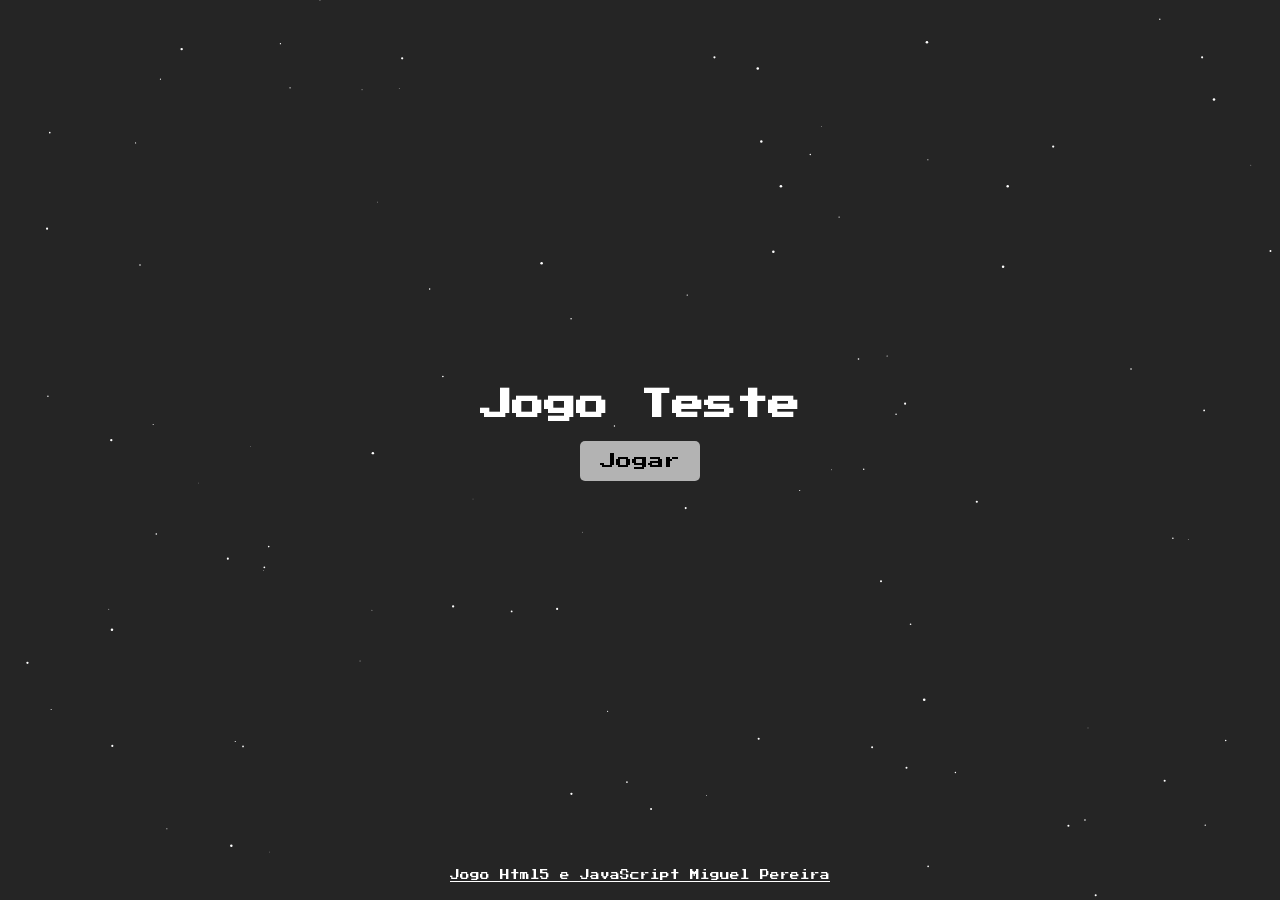
<file: index.html>
<!DOCTYPE html>
<html lang="en">
<head>
    <!-- Define a codificação de caracteres para suportar acentos e símbolos -->
    <meta charset="UTF-8">

    <!-- Garante que o layout funciona bem em dispositivos móveis -->
    <meta name="viewport" content="width=device-width, initial-scale=1.0">

    <!-- Liga o ficheiro de estilos CSS -->
    <link rel="stylesheet" href="style.css">

    <!-- Título da página (aparece no separador do navegador) -->
    <title>Jogo Teste</title>
</head>
<body>

    <!-- Interface de pontuação visível durante o jogo -->
    <section class="score-ui">
        <div>
            <!-- Mostra os pontos atuais -->
            <span class="score">
                Pontos: <span>0</span>
            </span>

            <!-- Mostra o nível atual -->
            <span class="level">
                Nivel: <span>1</span>
            </span>

            <!-- Mostra Recorde -->
            <span class="high">
                Recorde: <span>0</span>
            </span>
        </div>
    </section>

    <!-- Ecrã inicial do jogo -->
    <section class="start-screen screen">
        <div>
            <!-- Título do jogo -->
            <h1>Jogo Teste</h1>

            <!-- Botão para iniciar o jogo -->
            <button class="button-play">Jogar</button>
        </div>

        <!-- Créditos / descrição -->
        <span>Jogo Html5 e JavaScript Miguel Pereira</span>
    </section>

    <!-- Ecrã de fim de jogo -->
    <section class="game-over screen">
        <div>
            <!-- Mensagem de fim -->
            <h1>Fim do Jogo</h1>

            <!-- Botão para reiniciar o jogo -->
            <button class="button-restart">Recomeçar</button>
        </div>
    </section>

    <!-- Canvas onde o jogo é desenhado (gráficos, animações, etc.) -->
    <canvas></canvas>

    <!-- Importa o ficheiro principal JavaScript como módulo -->
    <script type="module" src="index.js"></script>

</body>
</html>
</file>
<file: style.css>
/* Importa a fonte estilo retro/arcade */
@import url("https://fonts.googleapis.com/css2?family=Press+Start+2P&display=swap");

/* Reset global para remover margens/paddings padrão */
* {
    margin: 0; /* Remove margens */
    padding: 0; /* Remove espaçamentos internos */
    box-sizing: border-box; /* Inclui padding/border no tamanho */
    font-family: "Press Start 2P", sans-serif; /* Fonte global */
}

/* Cor de fundo do canvas (área do jogo) */
canvas {
    background-color: #252525;
}

/* Estilo base dos ecrãs (start / game over) */
.screen {
    width: 100%; /* Ocupa largura total */
    height: 100dvh; /* Altura total do viewport */
    color: rgb(255, 255, 255); /* Texto branco */

    display: flex; /* Flexbox para alinhamento */
    align-items: center; /* Centra verticalmente */
    justify-content: center; /* Centra horizontalmente */
    flex-direction: column; /* Elementos em coluna */

    position: absolute; /* Sobrepõe o canvas */
    inset: 0; /* Ocupa todo o ecrã */
}

/* Título dos ecrãs */
.screen h1 {
    font-size: 2rem;
}

/* Texto pequeno inferior (créditos) */
.screen span {
    font-size: 0.6rem;
    color: #ffffff;
    margin-top: auto; /* Empurra para baixo */
    margin-bottom: 20px;
    text-decoration: underline;
}

/* Ajuste do conteúdo do start-screen */
.start-screen > div {
    margin-top: auto;
}

/* Estilo dos botões */
.button-play,
.button-restart {
    border: none; /* Remove borda */
    padding: 12px 20px; /* Espaçamento interno */
    border-radius: 5px; /* Cantos arredondados */
    background-color: #b3b3b3;

    display: block;
    margin: 20px auto 0;
    font-size: 1rem;
    cursor: pointer; /* Cursor de clique */
}

/* Cor ao passar o rato */
.button-play:hover,
.button-restart:hover {
    background-color: #ffffff;
}

/* Game over começa invisível */
.game-over {
    scale: 0; /* Escala inicial */
    animation: zoom 2s ease-in-out forwards; /* Animação */
}

/* UI da pontuação */
.score-ui {
    position: fixed; /* Fixa no topo */
    top: 0;
    left: 0;

    color: #ffffff;
    width: 100%;
    text-align: center;
    padding: 40px;

    text-transform: uppercase;
    font-size: 1rem;

    display: none; /* Só aparece durante o jogo */
}

/* Layout interno da UI */
.score-ui > div {
    display: flex;
    justify-content: space-between;
    max-width: 600px;
    margin: 0 auto;
}

/* Animação de zoom */
@keyframes zoom {
    from { scale: 0; } /* Invisível */
    to { scale: 1; }   /* Tamanho normal */
}
</file>
